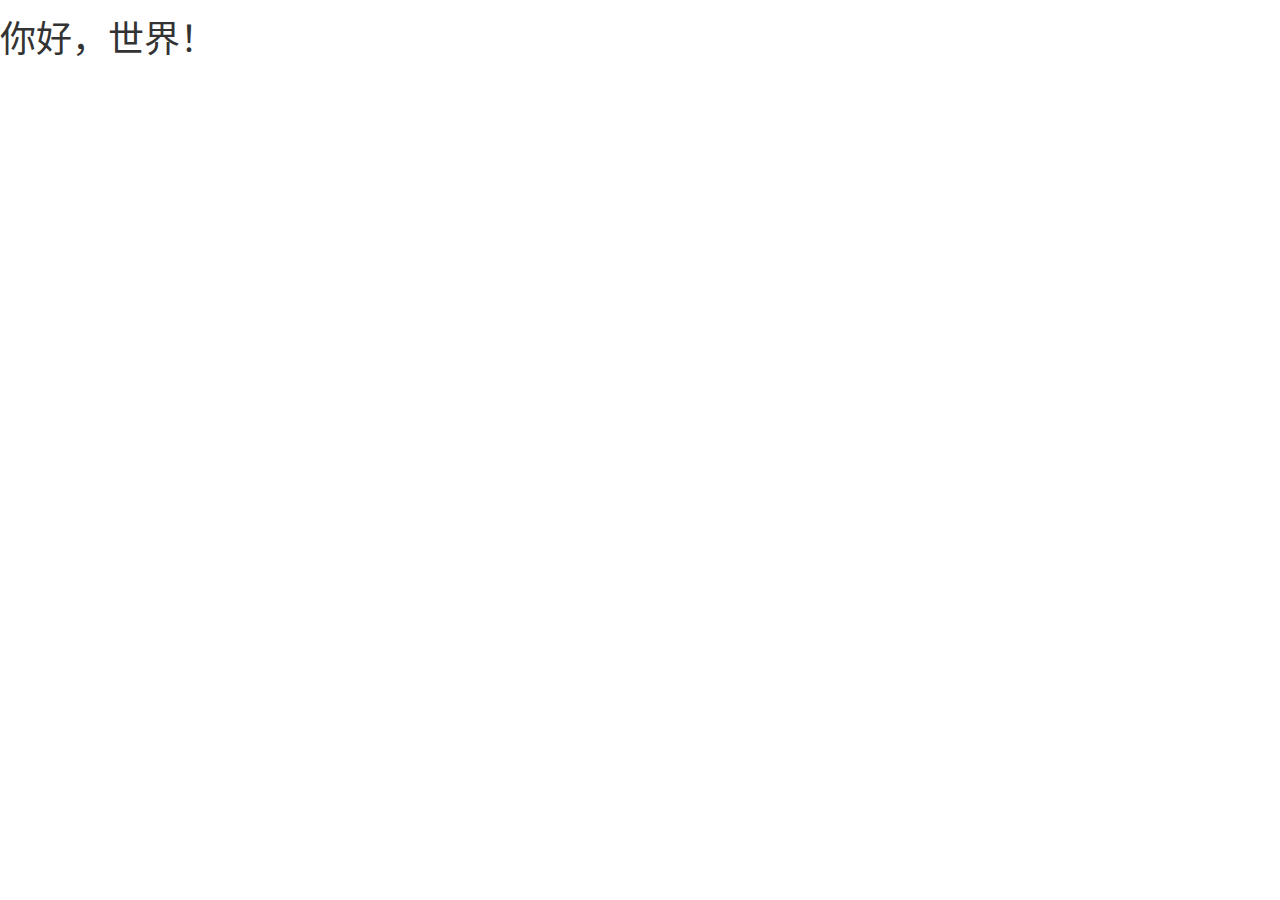
<file: src/main/webapp/static/demo.html>
<!DOCTYPE html>
<html lang="zh-CN">
<head>
    <meta charset="utf-8">
    <meta http-equiv="X-UA-Compatible" content="IE=edge">
    <meta name="viewport" content="width=device-width, initial-scale=1">
    <!-- 上述3个meta标签*必须*放在最前面，任何其他内容都*必须*跟随其后！ -->
    <title>Bootstrap 101 Template</title>

    <!-- Bootstrap -->
    <link href="bootstrap/css/bootstrap.min.css" rel="stylesheet">

    <!-- HTML5 shim 和 Respond.js 是为了让 IE8 支持 HTML5 元素和媒体查询（media queries）功能 -->
    <!-- 警告：通过 file:// 协议（就是直接将 html 页面拖拽到浏览器中）访问页面时 Respond.js 不起作用 -->
    <!--[if lt IE 9]>
    <script src="https://cdn.bootcss.com/html5shiv/3.7.3/html5shiv.min.js"></script>
    <script src="https://cdn.bootcss.com/respond.js/1.4.2/respond.min.js"></script>
    <![endif]-->
</head>
<body>
<h1>你好，世界！</h1>

<!-- jQuery (Bootstrap 的所有 JavaScript 插件都依赖 jQuery，所以必须放在前边) -->
<script src="js/jquery.min.js"></script>
<!-- 加载 Bootstrap 的所有 JavaScript 插件。你也可以根据需要只加载单个插件。 -->
<script src="bootstrap/js/bootstrap.min.js"></script>
</body>
</html>
</file>
